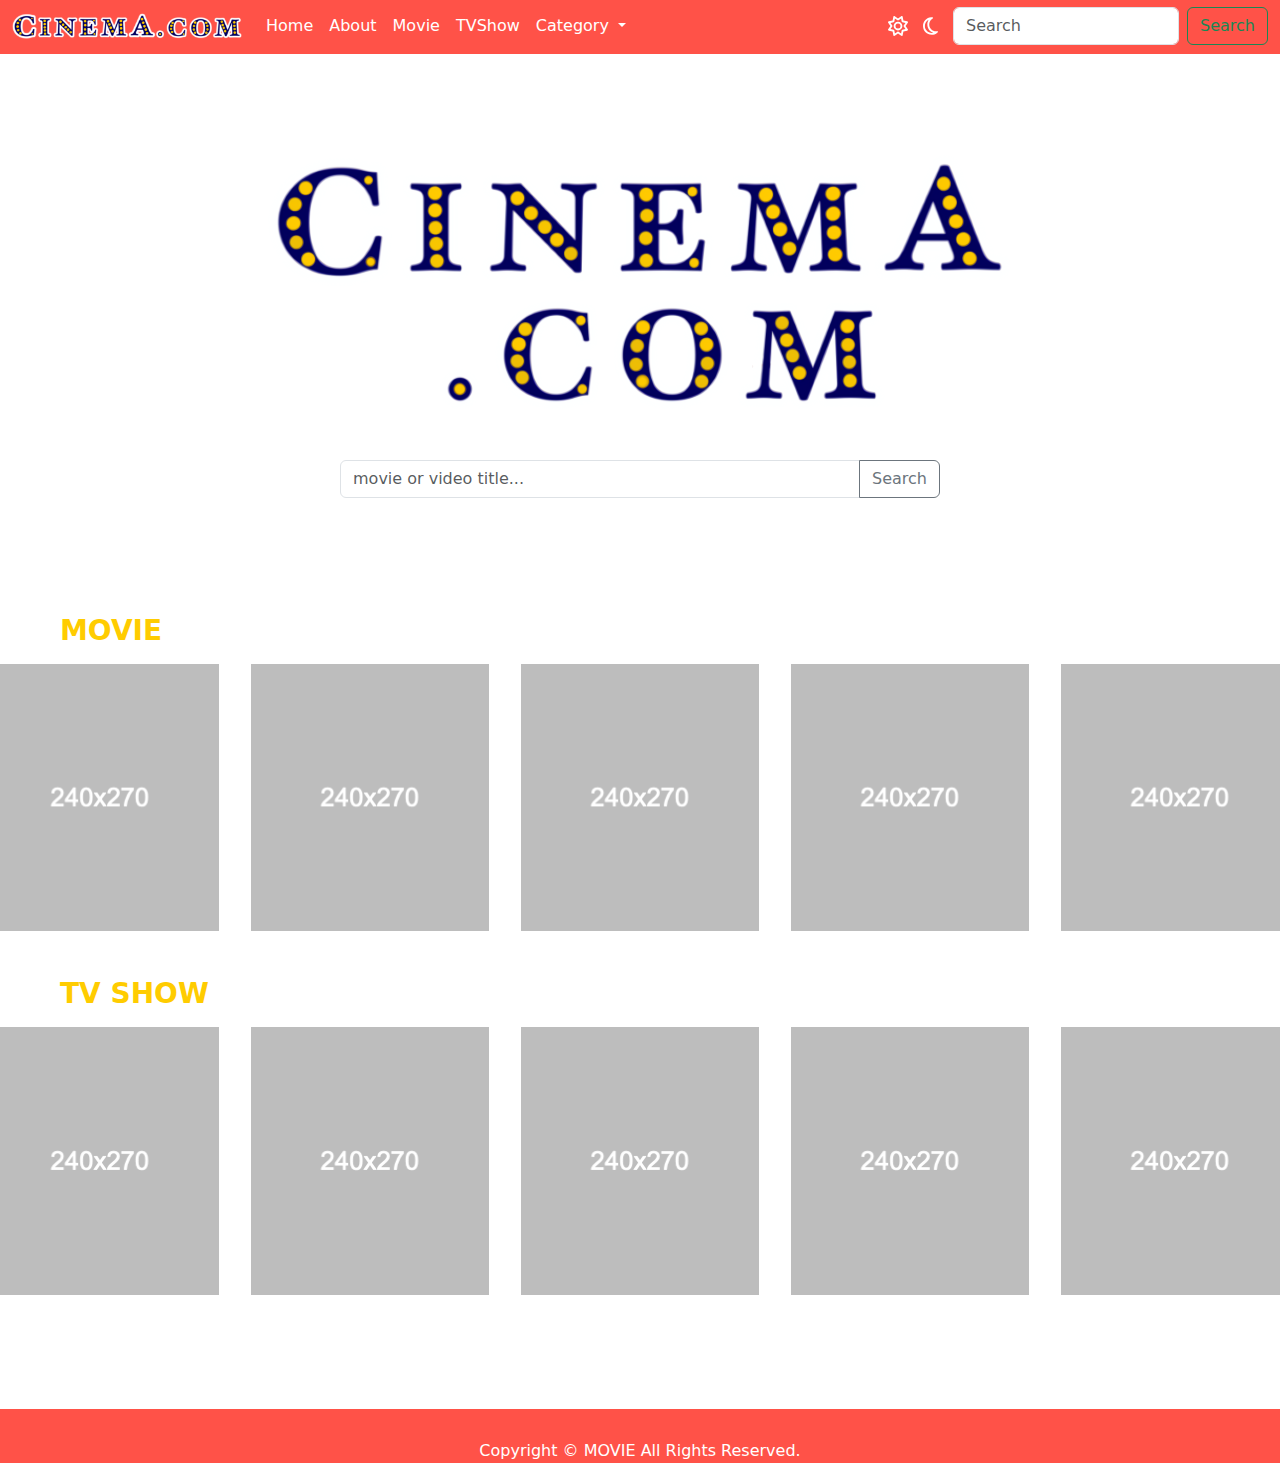
<file: index.html>
<!DOCTYPE html>
<html lang="en">
<head>
  <meta charset="UTF-8">
  <meta name="viewport" content="width=device-width, initial-scale=1.0">
  <title>Document</title>
  <script src = "https://code.jquery.com/jquery-3.7.1.min.js"></script>
  <link rel="stylesheet" href="css/style.css">
  <link href="https://cdn.jsdelivr.net/npm/bootstrap@5.3.3/dist/css/bootstrap.min.css" rel="stylesheet" integrity="sha384-QWTKZyjpPEjISv5WaRU9OFeRpok6YctnYmDr5pNlyT2bRjXh0JMhjY6hW+ALEwIH" crossorigin="anonymous">
</head>
<body>
  <header>
    <div class="navbars fixed-top">
      <nav class="navbar navbar-expand-lg" style="background-color:#FF5248">
        <div class="container-fluid">
          <a class="navbar-brand" href="#"><img id = "navbar_logo_light" class ="light_mode" src="/image/navbar_logo_light.PNG"><img id = "navbar_logo_dark" class = "dark_mode" src="/image/navbar_logo_dark.PNG"></a>
          <div class ="switch" id="sp-switch">
            <ul>
              <li class="sun">
                <a class="nav-link text-white active"><img src="image/sun.svg"></a>
              </li>
              <li class="moon">
                <a class="nav-link text-white"><img src="image/moon.svg"></a>
              </li>
            </ul>
          </div>
          <button class="navbar-toggler" type="button" data-bs-toggle="collapse" data-bs-target="#navbarSupportedContent" aria-controls="navbarSupportedContent" aria-expanded="false" aria-label="Toggle navigation">
            <span class="navbar-toggler-icon"></span>
          </button>
          <div class="collapse navbar-collapse" id="navbarSupportedContent">
            <ul class="navbar-nav me-auto mb-2 mb-lg-0">
              <li class="nav-item">
                <a class="nav-link active text-white" aria-current="page" href="#home" id="home-btn">Home</a>
              </li>
              <li class="nav-item">
                <a class="nav-link active text-white" aria-current="page" href="/about.html" id="home-btn">About</a>
              </li>
              <li class="nav-item">
                <a class="nav-link text-white" href="#" id = "movie-result">Movie</a>
              </li>
              <li class="nav-item">
                <a class="nav-link text-white" href="#" id = "tvshow-result">TVShow</a>
              </li>
              <li class="nav-item dropdown">
                <a class="nav-link dropdown-toggle text-white" href="#" role="button" data-bs-toggle="dropdown" aria-expanded="false">
                  Category
                </a>
                <ul class="dropdown-menu">
                </ul>
              </li>
            </ul>
            <div class ="switch">
              <ul>
                <li class="sun">
                  <a class="nav-link text-white active"><img src="image/sun.svg"></a>
                </li>
                <li class="moon">
                  <a class="nav-link text-white"><img src="image/moon.svg"></a>
                </li>
              </ul>
            </div>
            <form class="d-flex" role="search">
              <input class="form-control me-2" type="search" placeholder="Search" aria-label="Search">
              <button class="btn btn-outline-success" type="submit" id="search">Search</button>
            </form>
          </div>
        </div>
      </nav>
    </div>
    <div id="home">
      <img id = "pc_light" class ="light_mode" src="/image/logo_lightmode.PNG" alt="logo" >
      <img id = "pc_dark" class ="dark_mode" src="/image/logo_darkmode.PNG" alt="logo" >
      <div class="search">
        <form class="d-flex" role="search">
          <div class="input-group mb-3">
          <input type="search" class="form-control" placeholder="movie or video title..." aria-label="Recipient's username" aria-describedby="button-addon2">
          <button class="btn btn-outline-secondary" type="submit" id="search">Search</button>
        </form>
        </div>
      </div>
    </div>
  </header>
  <div class="main">
    <div class="movie">
      <h3>MOVIE</h3>
        <ul>
          <li><img class="movie-img" src="image/240X270.png"></li>
          <li><img class="movie-img" src="image/240X270.png"></li>
          <li><img class="movie-img" src="image/240X270.png"></li>
          <li><img class="movie-img" src="image/240X270.png"></li>
          <li><img class="movie-img" src="image/240X270.png"></li>
        </ul>
    </div>
    <div class="tvshow">
      <h3>TV SHOW</h3>
        <ul>
          <li><img class="tv-img" src="image/240X270.png"></li>
          <li><img class="tv-img" src="image/240X270.png"></li>
          <li><img class="tv-img" src="image/240X270.png"></li>
          <li><img class="tv-img" src="image/240X270.png"></li>
          <li><img class="tv-img" src="image/240X270.png"></li>
        </ul>
    </div>
  </div>

  <div class="modal">
    <div class="modal-content">
      <span class="close">&times;</span>
      <div class="container">
        <img class="modal-img">
        <div class="overview">
          <h2>Title</h2>
          <p>Details</p>
        </div>
      </div>
    </div>
  </div>

  <div class="search_results">  
    <h3 class="name"></h3>
  </div>
  
  <div class="search-result">
    <h3 class="keyword"></h3>
    <ul>
      <li><img class="search-img" src="image/240X270.png"></li>
      <li><img class="search-img" src="image/240X270.png"></li>
      <li><img class="search-img" src="image/240X270.png"></li>
      <li><img class="search-img" src="image/240X270.png"></li>
      <li><img class="search-img" src="image/240X270.png"></li>
    </ul>
    <ul>
      <li><img class="search-img" src="image/240X270.png"></li>
      <li><img class="search-img" src="image/240X270.png"></li>
      <li><img class="search-img" src="image/240X270.png"></li>
      <li><img class="search-img" src="image/240X270.png"></li>
      <li><img class="search-img" src="image/240X270.png"></li>
    </ul>
  </div>
  
  <footer>
    <a>Copyright © MOVIE All Rights Reserved.</a>
  </footer>
  <script src="https://cdn.jsdelivr.net/npm/bootstrap@5.3.3/dist/js/bootstrap.bundle.min.js" integrity="sha384-YvpcrYf0tY3lHB60NNkmXc5s9fDVZLESaAA55NDzOxhy9GkcIdslK1eN7N6jIeHz" crossorigin="anonymous"></script> 
  <script src = "/app.js"></script>
  <script src = "/script.js"></script>
</body>
</html>
</file>
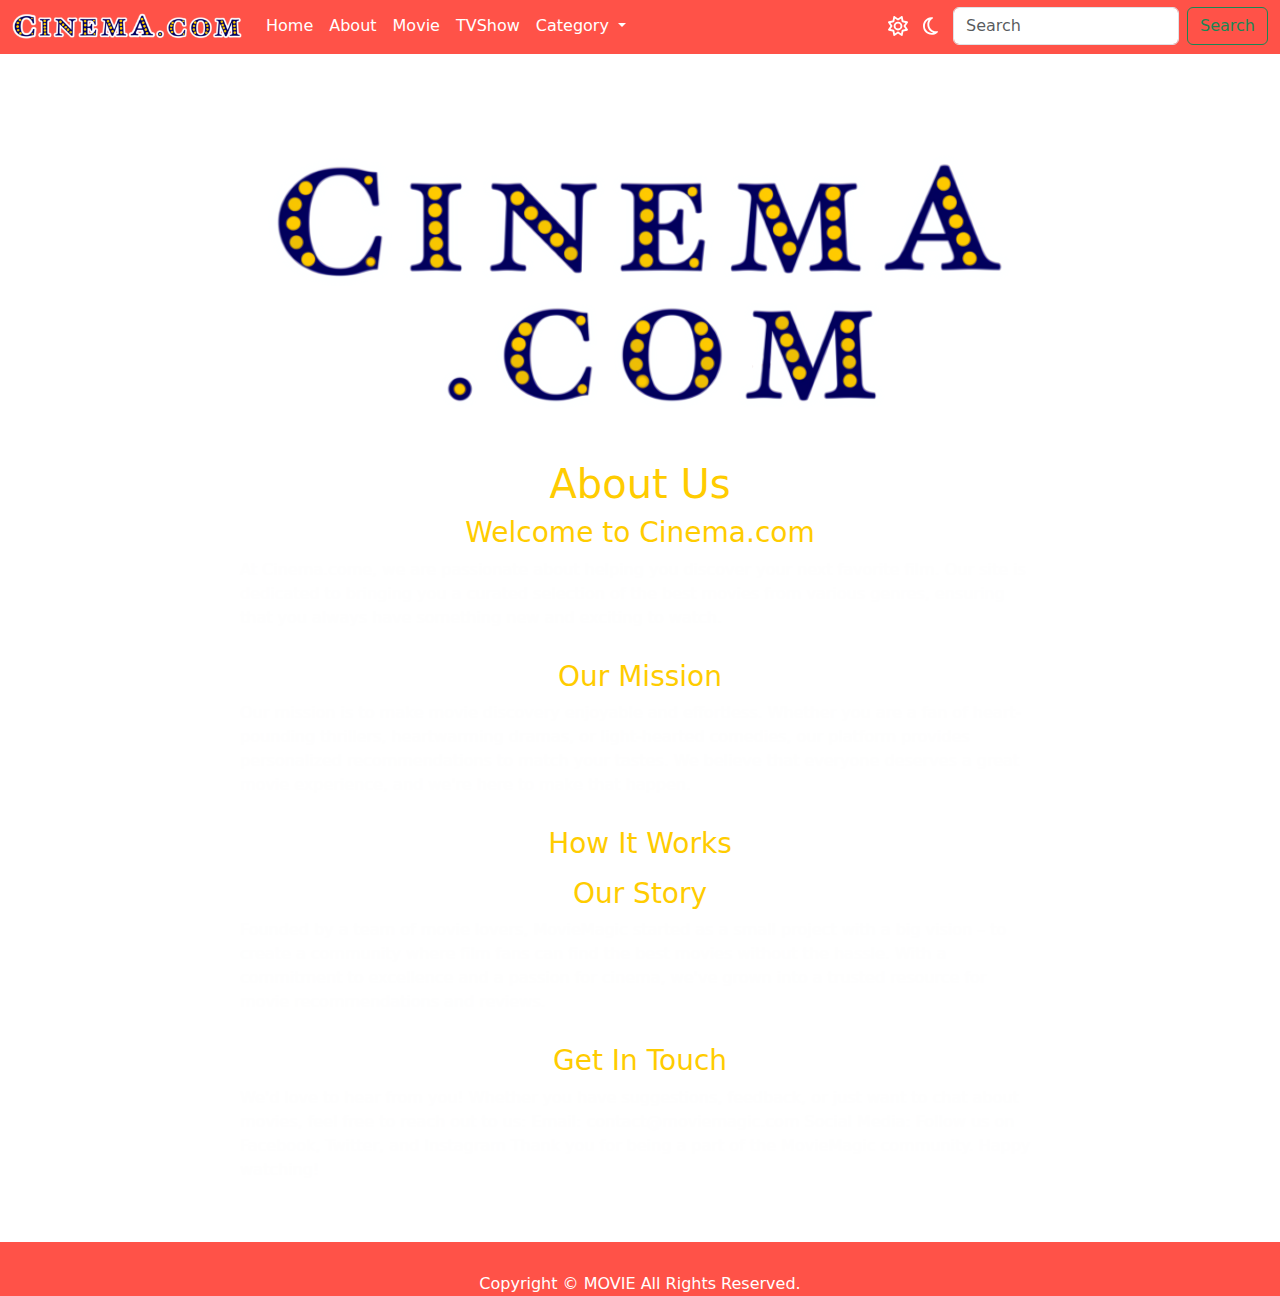
<file: about.html>
<!DOCTYPE html>
<html lang="en">
<head>
  <meta charset="UTF-8">
  <meta name="viewport" content="width=device-width, initial-scale=1.0">
  <title>Document</title>
  <script src = "https://code.jquery.com/jquery-3.7.1.min.js"></script>
  <link rel="stylesheet" href="css/style.css">
  <link href="https://cdn.jsdelivr.net/npm/bootstrap@5.3.3/dist/css/bootstrap.min.css" rel="stylesheet" integrity="sha384-QWTKZyjpPEjISv5WaRU9OFeRpok6YctnYmDr5pNlyT2bRjXh0JMhjY6hW+ALEwIH" crossorigin="anonymous">
</head>
<body>
  <header>
    <div class="navbars fixed-top">
      <nav class="navbar navbar-expand-lg" style="background-color:#FF5248">
        <div class="container-fluid">
          <a class="navbar-brand" href="#"><img id = "navbar_logo_light" class ="light_mode" src="/image/navbar_logo_light.PNG"><img id = "navbar_logo_dark" class = "dark_mode" src="/image/navbar_logo_dark.PNG"></a>
          <div class ="switch" id="sp-switch">
            <ul>
              <li class="sun">
                <a class="nav-link text-white active"><img src="image/sun.svg"></a>
              </li>
              <li class="moon">
                <a class="nav-link text-white"><img src="image/moon.svg"></a>
              </li>
            </ul>
          </div>
          <button class="navbar-toggler" type="button" data-bs-toggle="collapse" data-bs-target="#navbarSupportedContent" aria-controls="navbarSupportedContent" aria-expanded="false" aria-label="Toggle navigation">
            <span class="navbar-toggler-icon"></span>
          </button>
          <div class="collapse navbar-collapse" id="navbarSupportedContent">
            <ul class="navbar-nav me-auto mb-2 mb-lg-0">
              <li class="nav-item">
                <a class="nav-link active text-white" aria-current="page" href="/index.html" id="home-btn">Home</a>
              </li>
              <li class="nav-item">
                <a class="nav-link active text-white" aria-current="page" href="/about.html" id="home-btn">About</a>
              </li>
              <li class="nav-item">
                <a class="nav-link text-white" href="index.html" id = "movie-result">Movie</a>
              </li>
              <li class="nav-item">
                <a class="nav-link text-white" href="/index.html" id = "tvshow-result">TVShow</a>
              </li>
              <li class="nav-item dropdown">
                <a class="nav-link dropdown-toggle text-white" href="#" role="button" data-bs-toggle="dropdown" aria-expanded="false">
                  Category
                </a>
                <ul class="dropdown-menu">
                </ul>
              </li>
            </ul>
            <div class ="switch">
              <ul>
                <li class="sun">
                  <a class="nav-link text-white active"><img src="image/sun.svg"></a>
                </li>
                <li class="moon">
                  <a class="nav-link text-white"><img src="image/moon.svg"></a>
                </li>
              </ul>
            </div>
            <form class="d-flex" role="search">
              <input class="form-control me-2" type="search" placeholder="Search" aria-label="Search">
              <button class="btn btn-outline-success" type="submit" id="search">Search</button>
            </form>
          </div>
        </div>
      </nav>
    </div>
  </header>
  
  <div class="abouts">
    <img id = "pc_light" class ="light_mode" src="/image/logo_lightmode.PNG" alt="logo" >
      <img id = "pc_dark" class ="dark_mode" src="/image/logo_darkmode.PNG" alt="logo" >
    <div class="about">
      <h1>About Us</h1>
      <h3>Welcome to Cinema.com</h3>
        
        <p>At Cinema.come, we are passionate about helping you discover your next favorite film. Our site is dedicated to bringing you a curated selection of the best movies from various genres, ensuring that you always have something new and exciting to watch.</p>
        
        <h3>Our Mission</h3>
        
        <p>Our mission is to make movie discovery enjoyable and effortless. Whether you are a fan of heart-pounding thrillers, heartwarming dramas, or light-hearted comedies, our platform provides personalized recommendations to match your tastes. We believe that everyone deserves a great movie experience, and we're here to make that happen.</p>
        
        <h3>How It Works</h3>
        
          <ul>
            <li> <p>
              Curated Lists: Explore our handpicked lists of must-watch films, including top picks, hidden gems, and seasonal favorites.
            </p></li>
            <li><p>
              Seamless Search: Easily search for movies by title, genre, or keywords to quickly find what you're looking for.
            </p></li>
          </ul>
  
       <h3>Our Story</h3>
        <p>Founded by a team of movie lovers, MovieMagic started as a small project with a big vision – to create a community where film fans can find the best movies without the hassle. With a commitment to excellence and a passion for cinema, we've grown into a trusted resource for movie recommendations and reviews.</p>
    
        <h3>Get In Touch</h3>
        
       <p>We'd love to hear from you! Whether you have suggestions, feedback, or just want to chat about movies, feel free to reach out to us:
        
        Email: contact@moviemagic.com
        Social Media: Follow us on Facebook, Twitter, and Instagram
        Thank you for being a part of the MovieMagic community. Happy watching!</p> 
    </div>
  </div>
  <footer>
    <a>Copyright © MOVIE All Rights Reserved.</a>
  </footer>
  
  <script src="https://cdn.jsdelivr.net/npm/bootstrap@5.3.3/dist/js/bootstrap.bundle.min.js" integrity="sha384-YvpcrYf0tY3lHB60NNkmXc5s9fDVZLESaAA55NDzOxhy9GkcIdslK1eN7N6jIeHz" crossorigin="anonymous"></script> 
  <script src = "/app.js"></script>
  <script src = "/script.js"></script>
</body>
</html>
</file>
<file: css/style.css>
@media screen and (max-width: 600px) {
  body {
    overflow: auto;
  }
  body .navbars {
    padding-top: 0 !important;
  }
  body .navbars .navbar {
    max-width: 100%;
    padding-top: 0;
  }
  body .abouts img {
    width: 400px !important;
  }
  body .switch ul {
    padding-left: 0;
    padding-bottom: 10px;
  }
  body .switch #pc-switch {
    display: none;
  }
  body .switch #sp-switch {
    display: block !important;
    padding-left: 0 !important;
  }
  body #home {
    padding: 0 !important;
    background-color: #FF5248;
    background-image: none !important;
  }
  body #home img {
    margin: 0 auto;
    width: 400px !important;
  }
  body #home .search {
    max-width: 100%;
    padding: 50px 10px;
  }
  body .main {
    margin-top: 0 !important;
    display: block;
    text-align: center;
    padding-bottom: 100px;
    width: 100% !important;
  }
  body .main .movie, body .main .tvshow, body .main .search-result {
    width: 100%;
  }
  body .main .movie h3, body .main .tvshow h3, body .main .search-result h3 {
    margin-left: 0 !important;
  }
  body .main .movie ul, body .main .tvshow ul, body .main .search-result ul {
    display: flex !important;
    flex-direction: column !important;
    padding-top: 30px;
  }
  body .main .movie ul li, body .main .tvshow ul li, body .main .search-result ul li {
    margin: 0 !important;
    padding-bottom: 30px;
  }
  body .search_results {
    display: flex;
    flex-direction: column !important;
    text-align: center;
  }
  body footer {
    display: block !important;
    padding: 40px;
    color: white;
    text-align: center;
    width: 100%;
  }
}
body {
  width: 100%;
  margin: 0;
}
body .navbars {
  padding-top: 5px;
  background-color: #FF5248;
}
body .navbars .navbar {
  width: 100%;
  padding-top: 0px;
}
body .navbars .navbar #navbar_logo_light {
  width: 230px;
}
body .navbars .navbar #navbar_logo_dark {
  display: none;
}
body .navbars .navbar .switch ul {
  display: flex;
  margin-bottom: 0;
  cursor: pointer;
}
body .navbars .navbar .switch ul .moon {
  margin-right: 15px;
  width: 15px;
  list-style: none;
}
body .navbars .navbar .switch ul .sun {
  margin-right: 15px;
  width: 20px;
  list-style: none;
}
body .navbars .navbar .switch ul .active {
  text-decoration: underline;
}
body .navbars .navbar #sp-switch {
  display: none;
}
body .navbars .navbar .dropdown-menu {
  overflow: scroll;
  height: 300px;
}
body .navbars .navbar .dropdown-menu li {
  padding: 10px;
}
body .navbars .navbar .dropdown-menu li:hover {
  cursor: pointer;
}
body #home {
  display: block;
  text-align: center;
  margin-top: 30px;
  padding-bottom: 100px;
  padding-top: 100px;
  background-size: cover;
}
body #home #pc_light {
  margin-bottom: 30px;
  width: 750px;
}
body #home #pc_dark {
  margin-bottom: 30px;
  width: 750px;
  display: none;
}
body #home .sp {
  display: none;
}
body #home .search {
  width: 600px;
  margin: 0 auto;
}
body .main {
  width: 100%;
  display: block;
  background-color: white;
}
body .main .movie, body .main .tvshow {
  padding-bottom: 30px;
}
body .main .movie h3, body .main .tvshow h3 {
  margin-bottom: 0;
  margin-left: 60px;
  color: #FFCC00;
  font-weight: bold;
}
body .main .movie ul, body .main .tvshow ul {
  display: flex;
  justify-content: center;
  padding-left: 0;
  margin-bottom: 0;
}
body .main .movie ul li, body .main .tvshow ul li {
  list-style: none;
  margin: 15px;
}
body .main .movie ul li .movie-img, body .main .movie ul li .tv-img, body .main .tvshow ul li .movie-img, body .main .tvshow ul li .tv-img {
  width: 240px;
  border: 1px solid white;
}
body .main .movie ul li .movie-img:hover, body .main .movie ul li .tv-img:hover, body .main .tvshow ul li .movie-img:hover, body .main .tvshow ul li .tv-img:hover {
  cursor: pointer;
}
body .abouts {
  background-color: white;
  flex-direction: column;
  align-items: center;
  justify-content: center;
  padding: 30px;
  display: flex;
}
body .abouts #pc_light {
  margin-top: 100px;
  margin-bottom: 30px;
  width: 750px;
}
body .abouts #pc_dark {
  margin-top: 100px;
  margin-bottom: 30px;
  width: 750px;
  display: none;
}
body .abouts .about {
  max-width: 800px;
  margin: 0 auto;
}
body .abouts .about h3, body .abouts .about h1 {
  color: #FFCC00;
  text-align: center;
}
body .abouts .about p {
  color: #fefefe;
  margin-bottom: 30px;
}
body .abouts .about ul {
  padding-left: 0;
}
body .abouts .about ul li {
  display: none;
}
body .modal {
  display: none;
  position: fixed;
  z-index: 1;
  left: 0;
  top: 0;
  width: 100%;
  height: 100%;
  background-color: rgba(169, 169, 169, 0.5);
}
body .modal .modal-content {
  background-color: #fefefe;
  margin: 5% auto;
  padding: 20px;
  border: 1px solid #888;
  width: 50%;
}
body .modal .modal-content .container {
  display: flex;
  align-items: center;
  justify-content: center;
}
body .modal .modal-content .container .modal-img {
  width: 50%;
  border: 1px solid white;
}
body .modal .modal-content .container .overview {
  padding-left: 20px;
  align-items: flex-end;
}
body .modal .close {
  color: gray;
  float: right;
  font-size: 28px;
  font-weight: bold;
}
body .modal .close:hover, body .modal .close:focus {
  color: black;
  text-decoration: none;
  cursor: pointer;
}
body .search_results {
  display: flex;
  padding-left: 0;
  margin-bottom: 0;
  padding-top: 60px;
  flex-wrap: wrap;
  justify-content: center;
  background-color: white;
}
body .search_results.dark_mode {
  background-color: black;
}
body .search_results .name {
  padding-left: 60px;
}
body .search_results .search_images img {
  width: 240px;
  margin: 15px;
  border: 1px solid white;
}
body .search_results .search_images img:hover {
  cursor: pointer;
}
body .search-result {
  display: none;
  padding-top: 10px;
  background-color: #FF5248;
}
body .search-result.appearResult {
  display: block;
}
body .search-result h3 {
  margin-bottom: 0;
  margin-left: 60px;
  color: #FFCC00;
}
body .search-result ul {
  display: flex;
  justify-content: center;
  padding-left: 0;
  margin-bottom: 0;
}
body .search-result ul li {
  list-style: none;
  margin: 15px;
}
body .search-result ul li .search-img {
  width: 240px;
  border: 1px solid white;
}
body .search-result ul li .search-img:hover {
  cursor: pointer;
}
body footer {
  padding-top: 30px;
  text-align: center;
  background-color: #FF5248;
  color: white;
}

body.dark_mode .navbars {
  background-color: black;
}
body.dark_mode .navbars #navbar_logo_dark {
  width: 230px;
}
body.dark_mode .abouts {
  background-color: black;
}
body.dark_mode #home {
  background-color: black;
}
body.dark_mode #pc_dark {
  margin-bottom: 30px;
  width: 750px;
}
body.dark_mode .main {
  background-color: black;
}
body.dark_mode .modal-content {
  background-color: black;
}
body.dark_mode .overview h2 {
  color: #FFCC00;
}
body.dark_mode .overview p {
  color: #fefefe;
}
body.dark_mode .search-result {
  background-color: black;
}
body.dark_mode .search_results {
  background-color: black;
}
body.dark_mode footer {
  background-color: black;
}

/*# sourceMappingURL=style.css.map */
</file>
